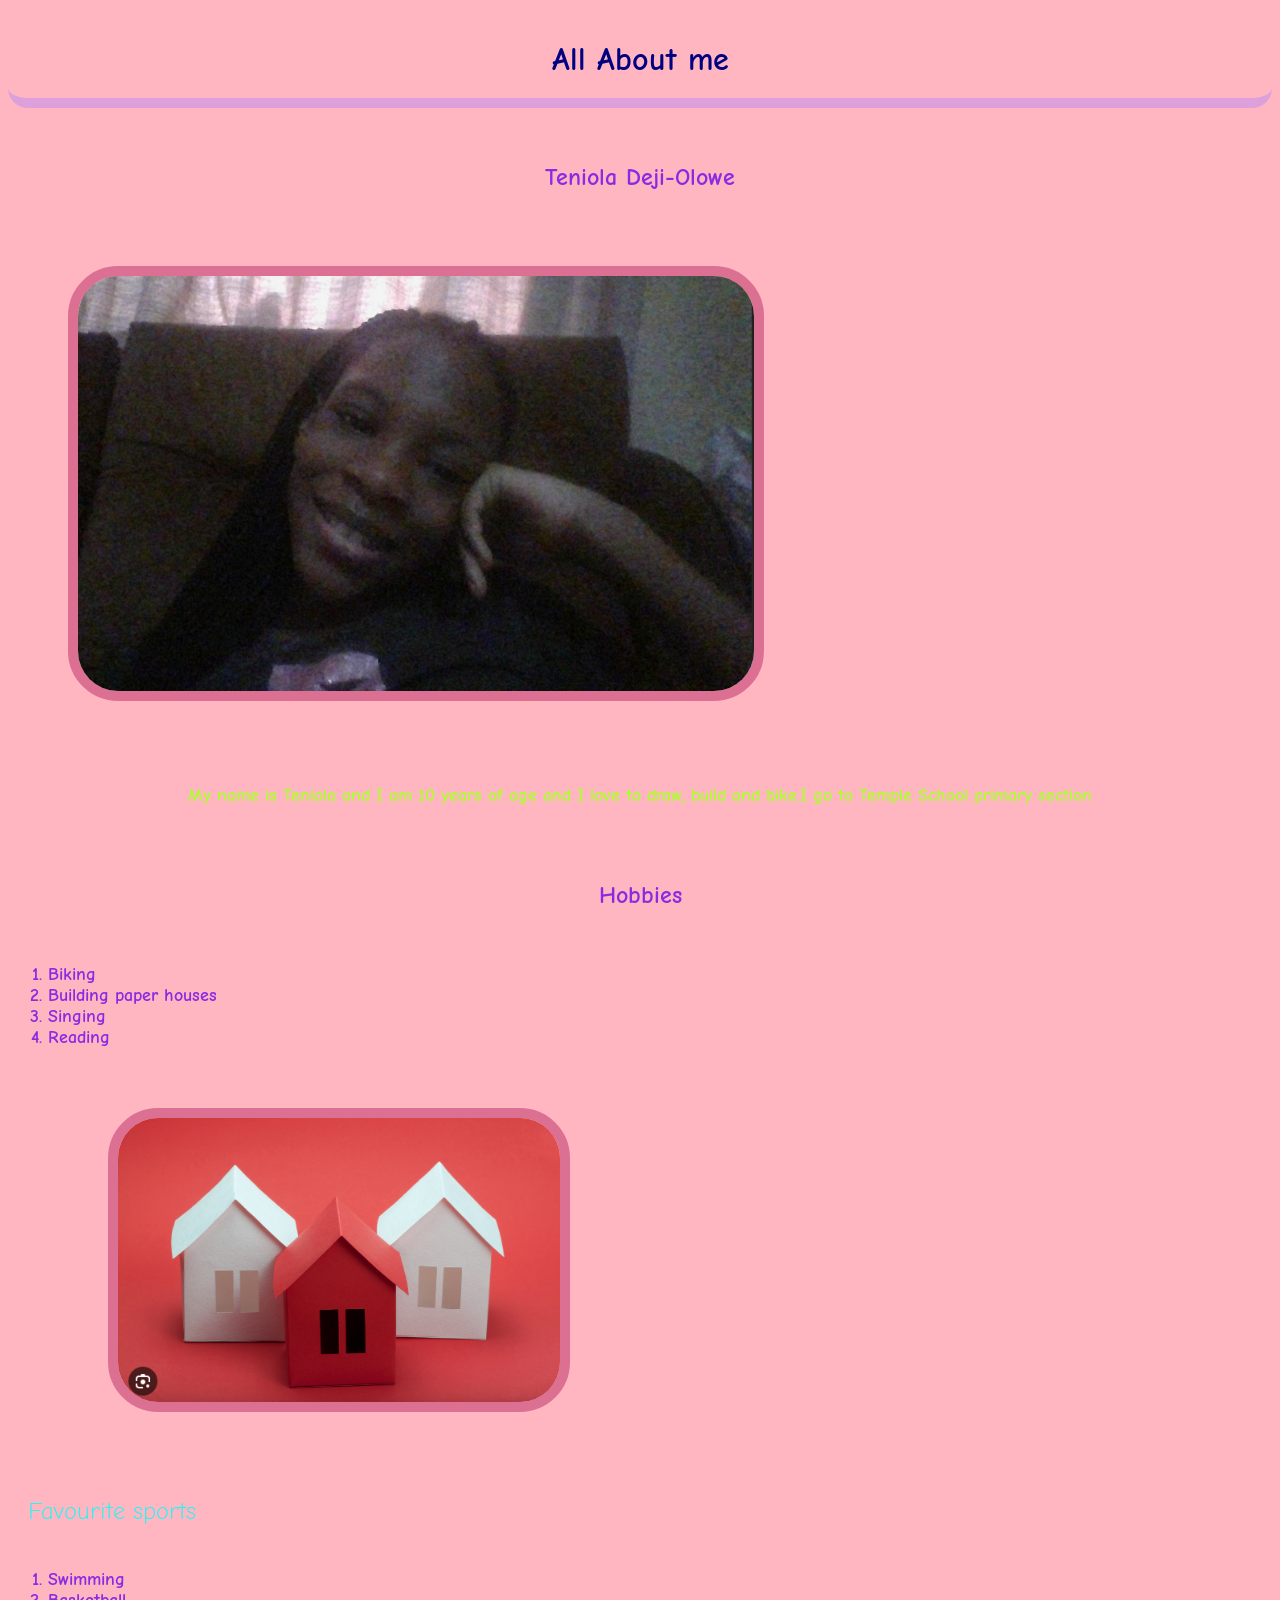
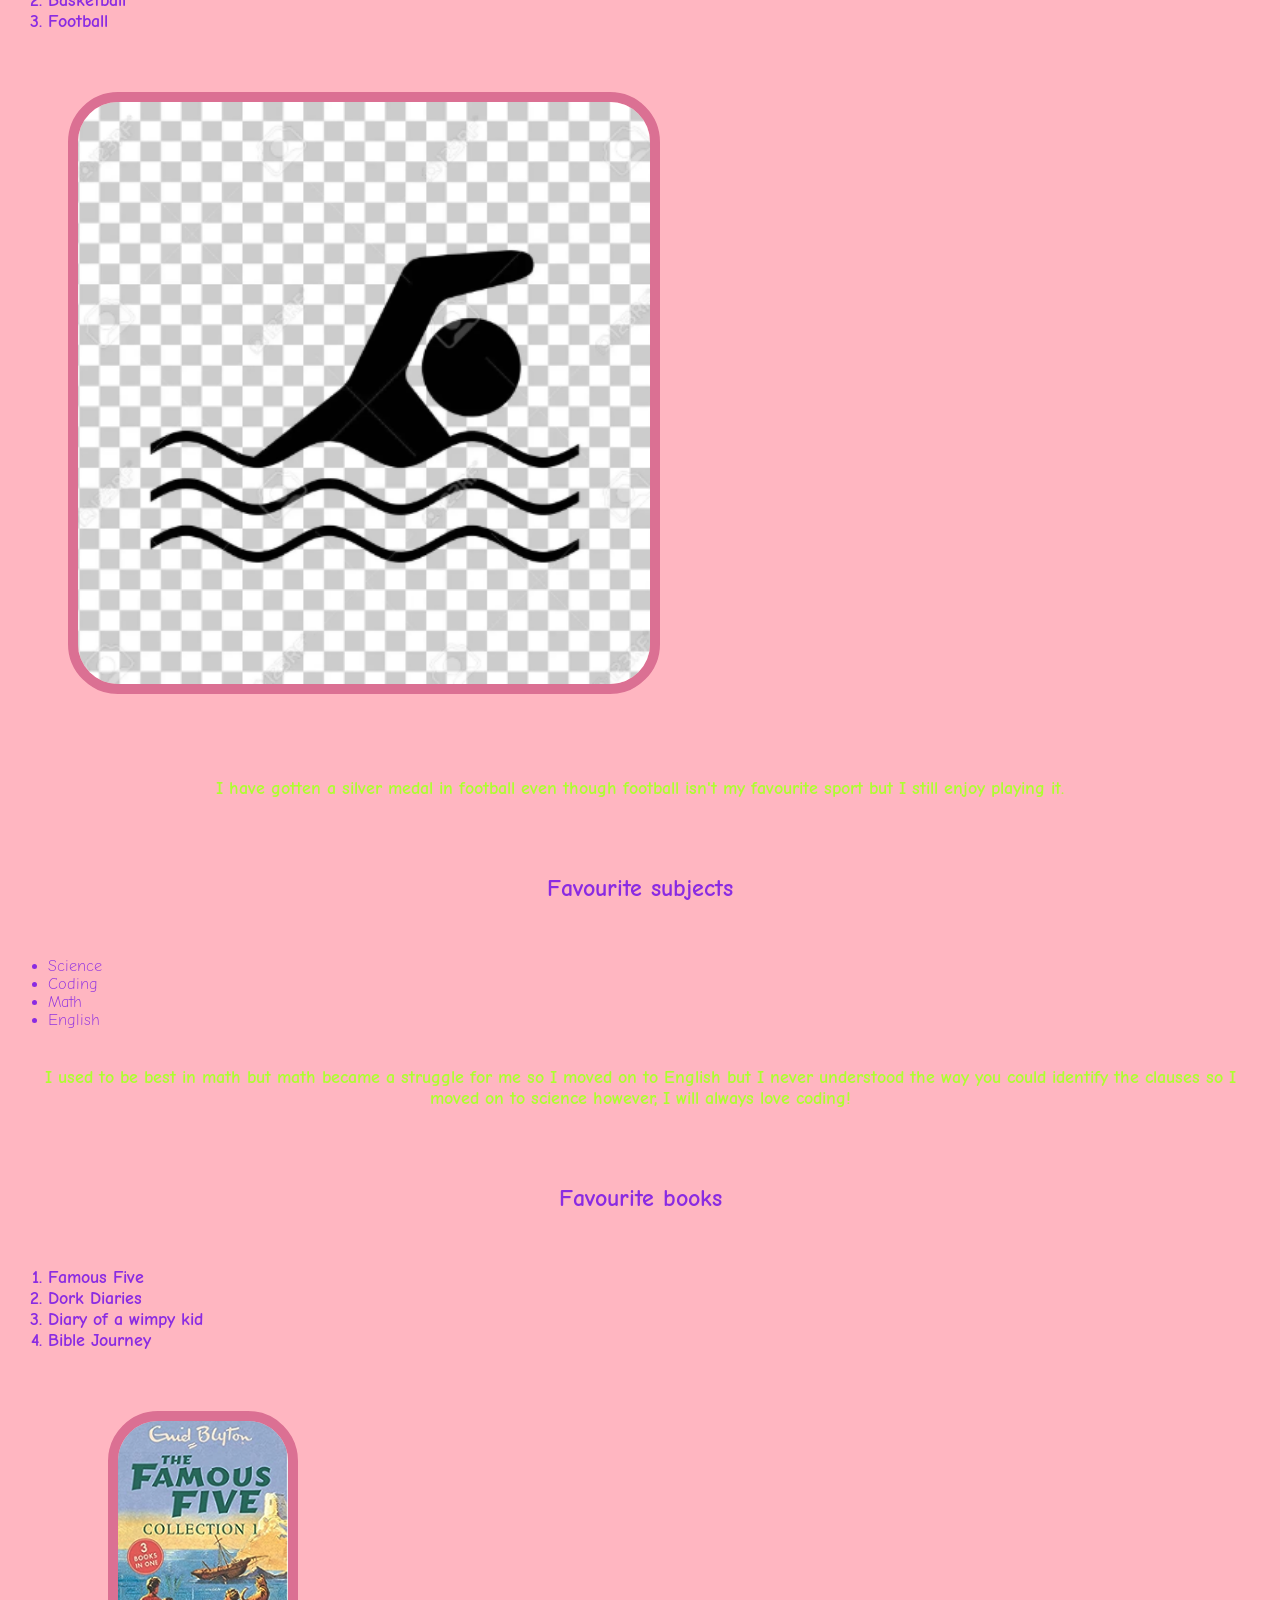
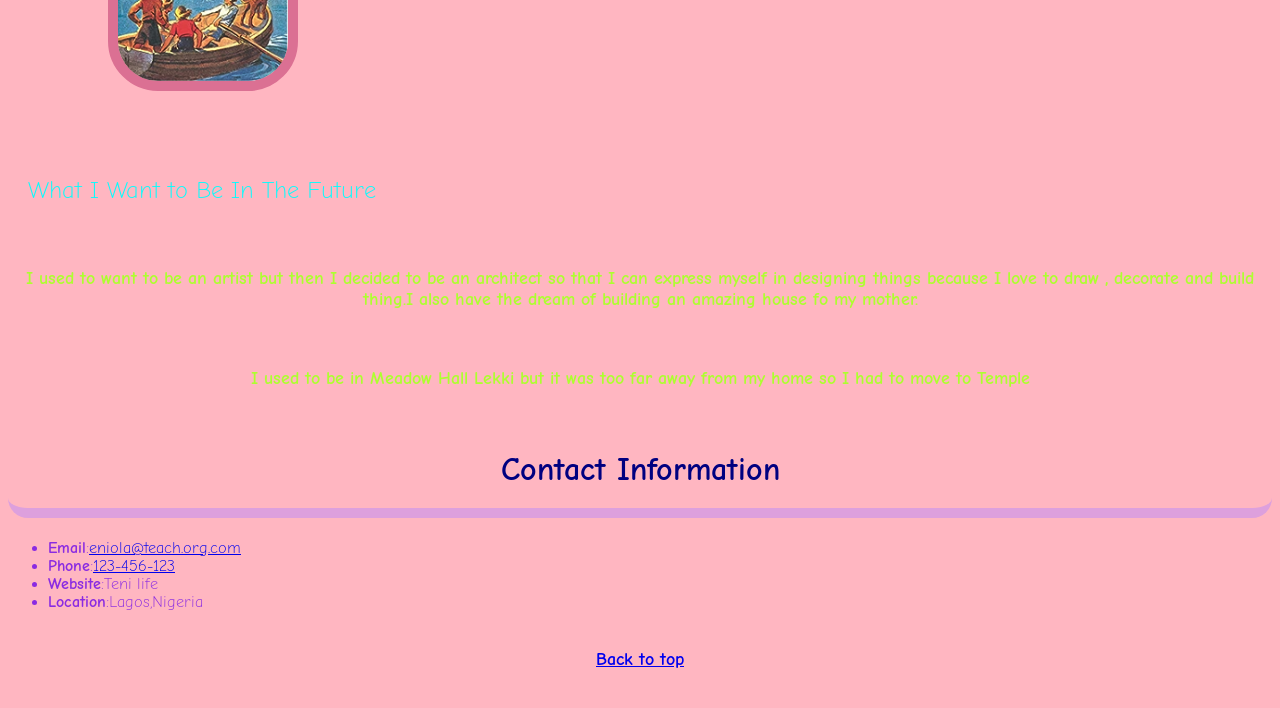
<file: index.html>
<!DOCTYPE html>
<html><head>
    <link rel="preconnect" href="https://fonts.googleapis.com">
    <link rel="preconnect" href="https://fonts.gstatic.com" crossorigin>
    <link href="https://fonts.googleapis.com/css2?family=Comic+Neue&family=Poppins&display=swap" 
    rel="stylesheet">
        <link rel='stylesheet' href="Styles.css">
    <title>Msd first workpage </title>
       </head>
<body>
    
    
   <h1 id=abouttext>All About me</h1>
 
    <h2>Teniola Deji-Olowe</h2>
   <div class="image">
    <img src="Screenshot 2023-08-03 103856.png" alt="profile picture" width="59.067%">
</div>
    <p>My name is Teniola and I am 10 years of age and I love to draw, build and bike.I go to Temple School primary section</p>

    <h2>Hobbies</h2>
    <ol>
        <li>Biking</li>
        <li>Building paper houses</li>
        <li>Singing</li>
        <li>Reading</li>
       <div class="image">
        <img src="Screenshot 2023-08-03 104203.png" alt="profile picture" width="40%///">
       </div>
             
    </ol>
    <h3>Favourite sports</h3>
    
    <ol>
        <li>Swimming</li>
        <li>Basketball</li>
        <li>Football</li>
    
    </ol>
    <div class="image">
        <img src="Screenshot 2023-08-03 104359.png" alt="profile picture" width="50%">
    </div>
    <p>I have gotten a silver medal in football even though football isn't my favourite sport but I still enjoy playing it.</p>
    
    <h2> Favourite subjects</h2>
    
    <ul><li>Science</li>
        <li>Coding</li>
        <li>Math</li>
        <li>English</li>
    </ul>
    
    
    <p>I used to be best in math but math became a struggle for me so I moved on to English but I never understood the way you could identify the clauses so I moved on to science however, I will always love coding!</p>
    
    <h2>Favourite books</h2>
    <ol>
        <li>Famous Five </li>
        <li>Dork Diaries</li>
        <li>Diary of a wimpy kid</li>
        <li>Bible Journey</li>
      <div class="image">
        <img src="Screenshot 2023-08-03 103715.png" alt="profile picture">
      </div>
    </ol>

    
    <h3>What I Want to Be In The Future</h3>
    
    <p>I used to want to be an artist but then I decided to be an architect so that I can express myself in designing things because I love to draw , decorate and build thing.I also have the dream of building an amazing house fo my mother.</p>
    
    
    <p>I used to be in Meadow Hall Lekki but it was too far away from my home so I had to move to Temple</p>
    
<h1>Contact Information</h1>
    
    
      <ul><li><strong>Email</strong>:<a href="mailto:teniola@teach.org.com">eniola@teach.org.com</a></li>
        <li><strong>Phone</strong>:<a href="tel:123-456-123">123-456-123</a></li>        
        <li><strong>Website</strong>:Teni life<br></li>
        <li><strong>Location</strong>:Lagos,Nigeria</li></ul>
     
    <p><a href='#abouttext'>Back to top</a></p>   
  
        </body>
    
    </html>
</file>
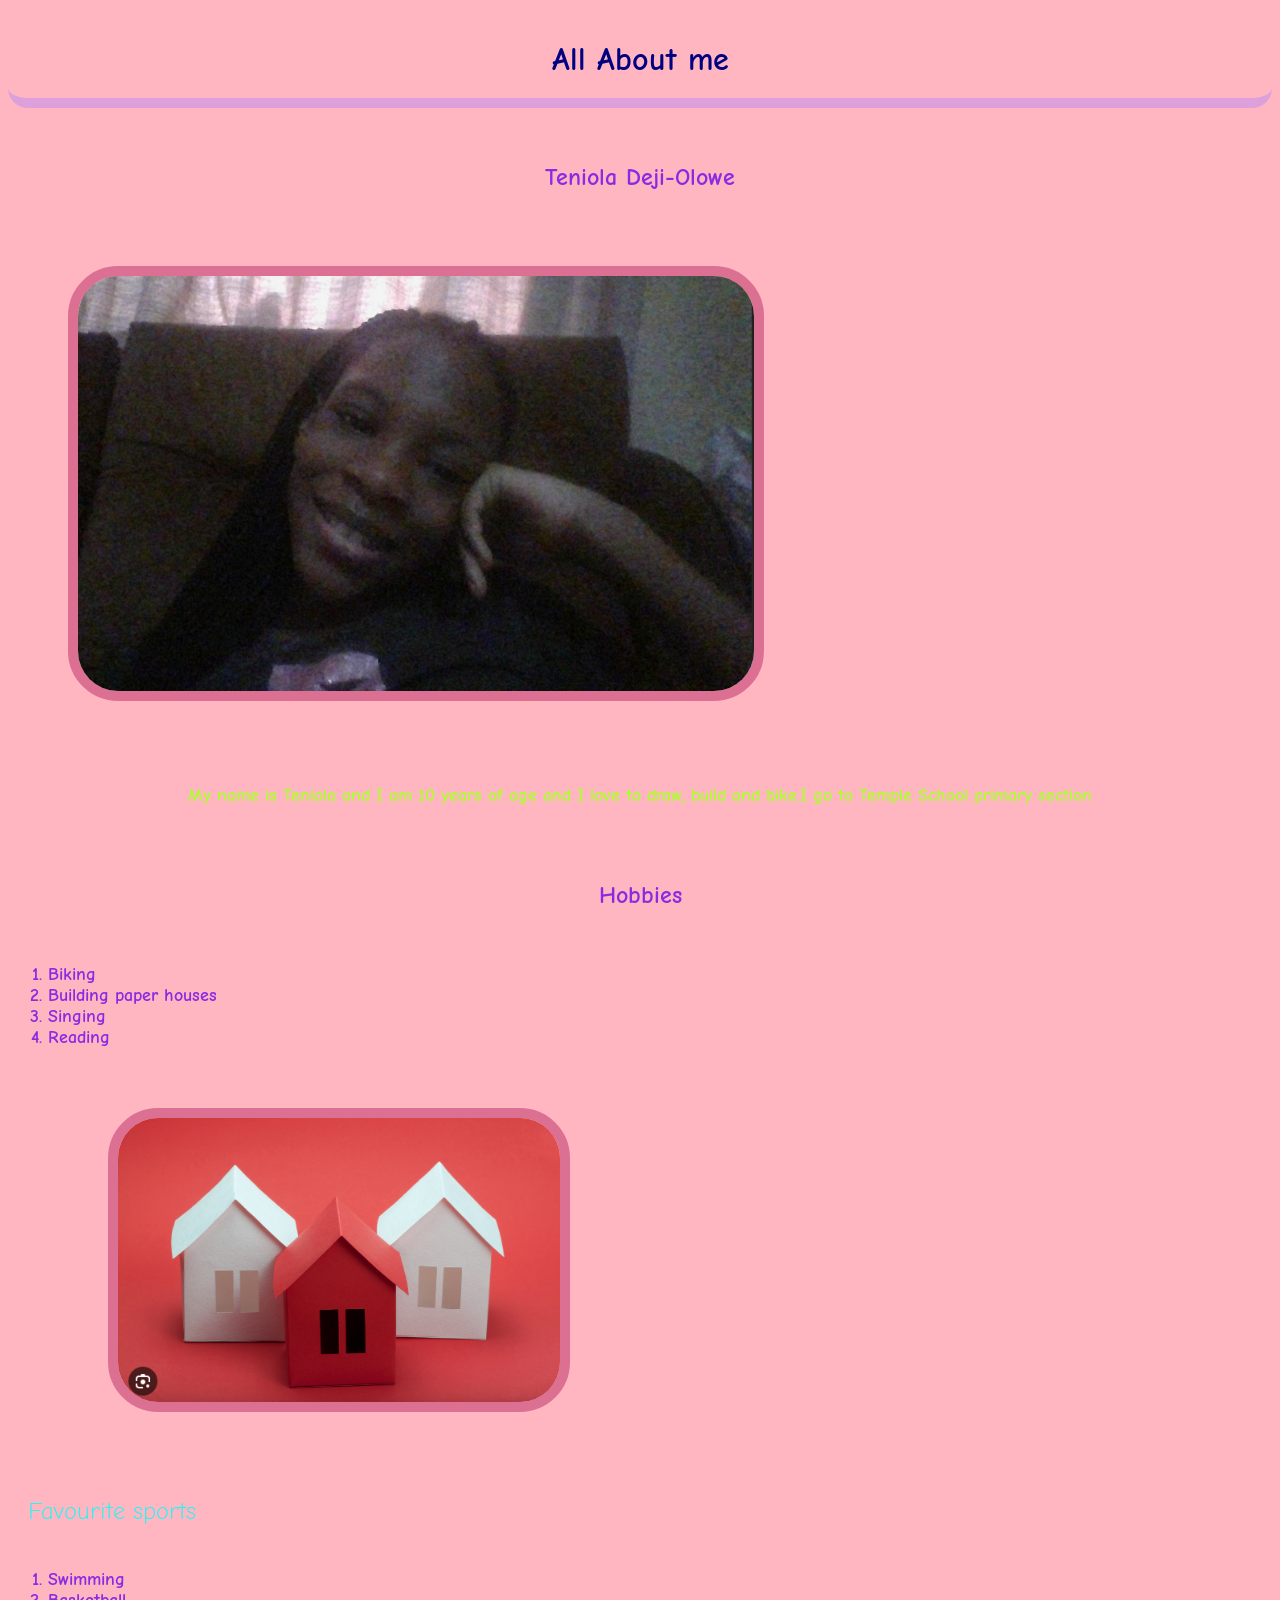
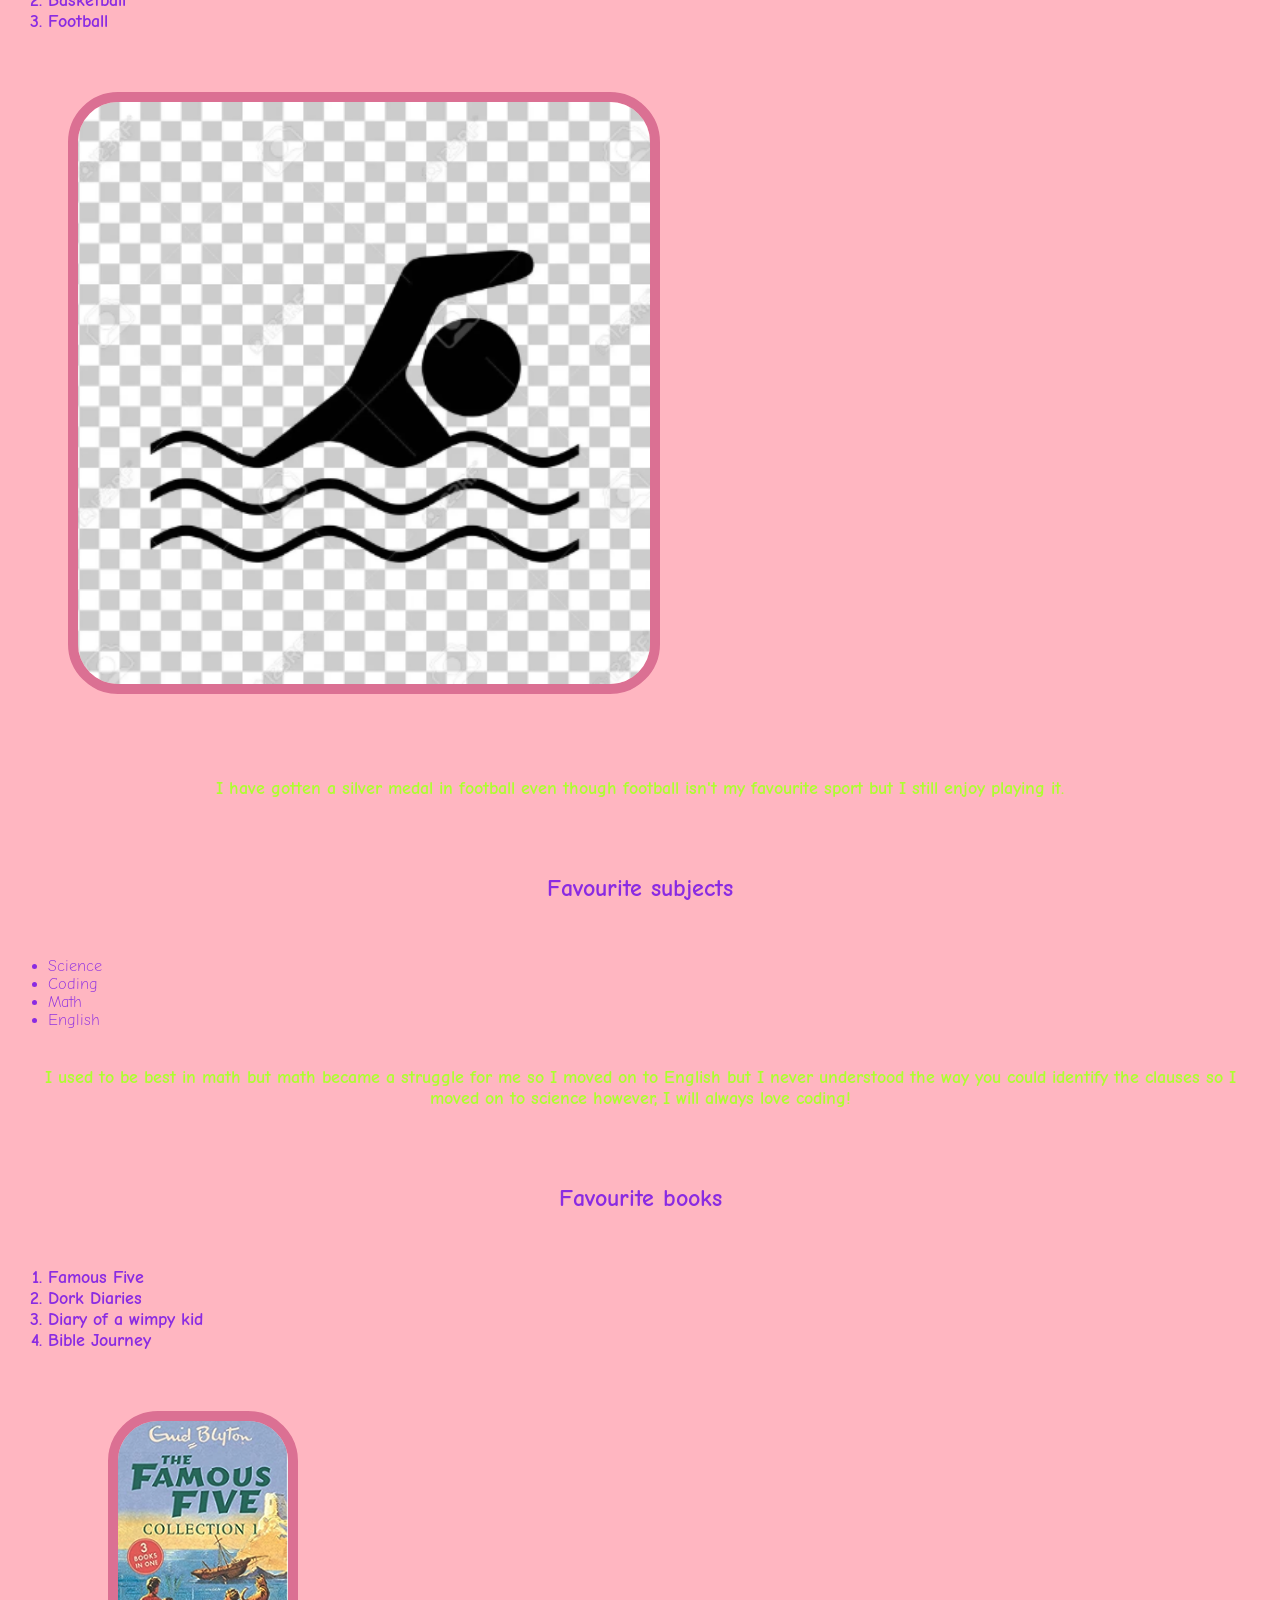
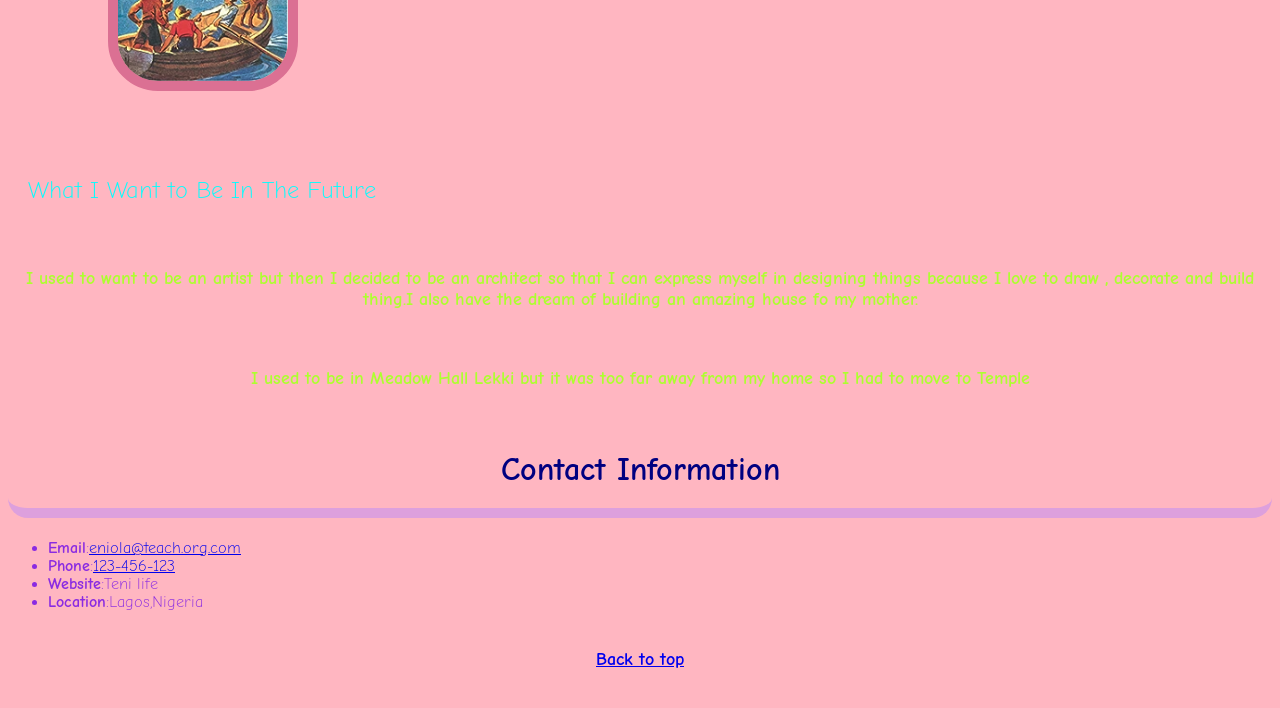
<file: All about me.html>
<!DOCTYPE html>
<html><head>
    <link rel="preconnect" href="https://fonts.googleapis.com">
    <link rel="preconnect" href="https://fonts.gstatic.com" crossorigin>
    <link href="https://fonts.googleapis.com/css2?family=Comic+Neue&family=Poppins&display=swap" 
    rel="stylesheet">
        <link rel='stylesheet' href="Styles.css">
    <title>My first workpage </title>
       </head>
<body>
    
    
   <h1 id=abouttext>All About me</h1>
 
    <h2>Teniola Deji-Olowe</h2>
   <div class="image">
    <img src="Screenshot 2023-08-03 103856.png" alt="profile picture" width="59.067%">
</div>
    <p>My name is Teniola and I am 10 years of age and I love to draw, build and bike.I go to Temple School primary section</p>

    <h2>Hobbies</h2>
    <ol>
        <li>Biking</li>
        <li>Building paper houses</li>
        <li>Singing</li>
        <li>Reading</li>
       <div class="image">
        <img src="Screenshot 2023-08-03 104203.png" alt="profile picture" width="40%///">
       </div>
             
    </ol>
    <h3>Favourite sports</h3>
    
    <ol>
        <li>Swimming</li>
        <li>Basketball</li>
        <li>Football</li>
    
    </ol>
    <div class="image">
        <img src="Screenshot 2023-08-03 104359.png" alt="profile picture" width="50%">
    </div>
    <p>I have gotten a silver medal in football even though football isn't my favourite sport but I still enjoy playing it.</p>
    
    <h2> Favourite subjects</h2>
    
    <ul><li>Science</li>
        <li>Coding</li>
        <li>Math</li>
        <li>English</li>
    </ul>
    
    
    <p>I used to be best in math but math became a struggle for me so I moved on to English but I never understood the way you could identify the clauses so I moved on to science however, I will always love coding!</p>
    
    <h2>Favourite books</h2>
    <ol>
        <li>Famous Five </li>
        <li>Dork Diaries</li>
        <li>Diary of a wimpy kid</li>
        <li>Bible Journey</li>
      <div class="image">
        <img src="Screenshot 2023-08-03 103715.png" alt="profile picture">
      </div>
    </ol>

    
    <h3>What I Want to Be In The Future</h3>
    
    <p>I used to want to be an artist but then I decided to be an architect so that I can express myself in designing things because I love to draw , decorate and build thing.I also have the dream of building an amazing house fo my mother.</p>
    
    
    <p>I used to be in Meadow Hall Lekki but it was too far away from my home so I had to move to Temple</p>
    
<h1>Contact Information</h1>
    
    
      <ul><li><strong>Email</strong>:<a href="mailto:teniola@teach.org.com">eniola@teach.org.com</a></li>
        <li><strong>Phone</strong>:<a href="tel:123-456-123">123-456-123</a></li>        
        <li><strong>Website</strong>:Teni life<br></li>
        <li><strong>Location</strong>:Lagos,Nigeria</li></ul>
     
    <p><a href='#abouttext'>Back to top</a></p>   
  
        </body>
    
    </html>
</file>
<file: Styles.css>
body{
    background-color: lightpink;
    font-family: 'Comic Neue', cursive;
}
h1{
    color:navy;
    padding: 20px;
    text-align: center; 
    border-radius: 20px;
    border-bottom: 10px solid plum;
}
h2{
    color: blueviolet;
    padding: 15px;
    margin: 40px;
    text-align: center;
}
p{
    font-size: large;
    font-weight: bolder;
    color: greenyellow ;
    
    padding: 20px 10px;
    text-align:center;
   
}
h3{
    color: aqua;
    font-weight: 100;
    padding: 20px;
    font-size: x-large;
}
ol{
    color: blueviolet;
    font-weight: 600;
    font-size: large;
}
ul{
font-weight: 100;
color: blueviolet;
}
.image{
    margin:40px ;
    padding: 20px;
}
img{
    border: 10px solid palevioletred;
   border-radius:50px;
  
}
</file>
